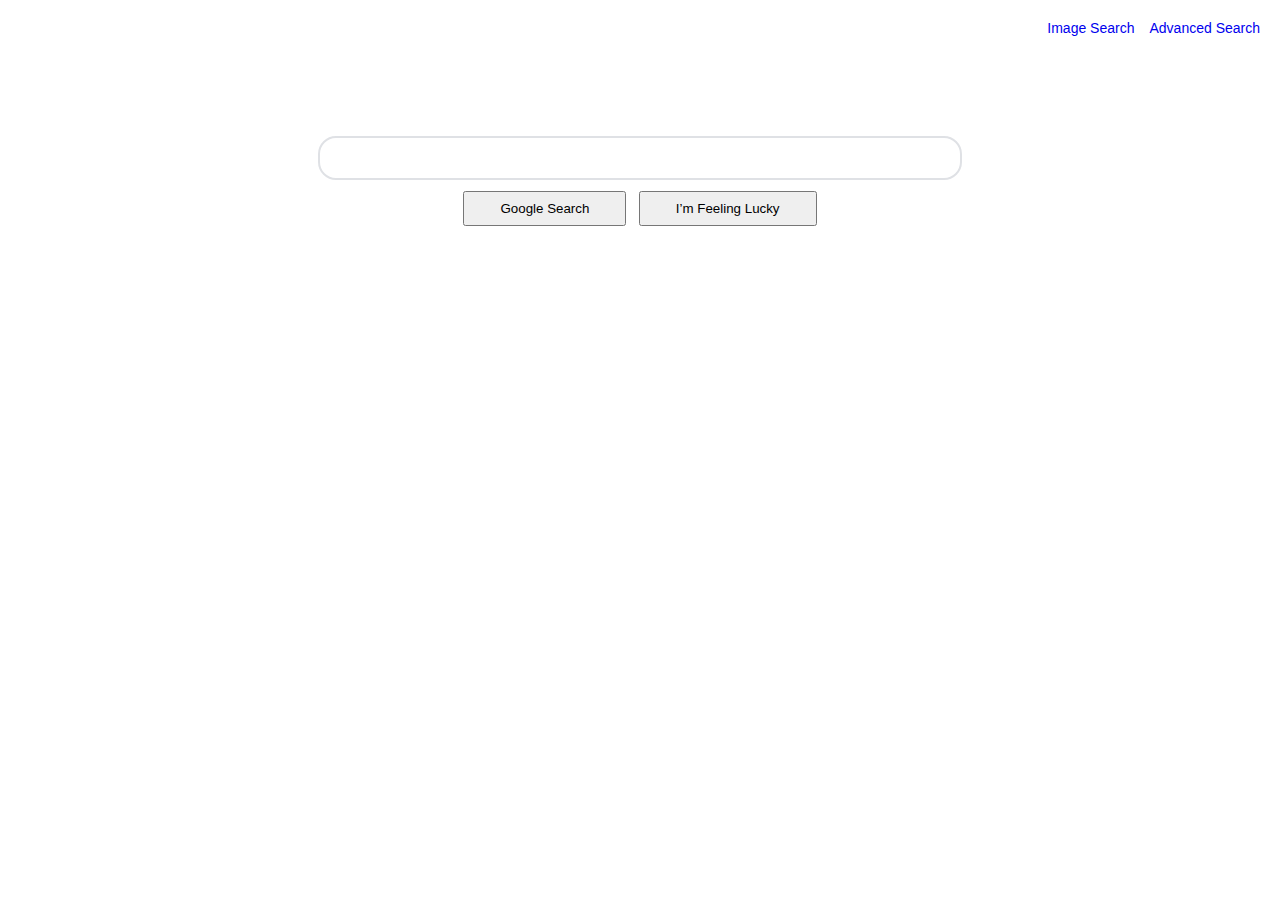
<file: index.html>
<!DOCTYPE html>
<html lang="en">
    <head>
        <title>Google Search</title>
        <link rel="stylesheet" href="css/styles.css">
    </head>
    <body class="indexbody">
    <div class="header">
        <a href="images.html">Image Search</a>
        <a href="advanced.html">Advanced Search</a>
    </div>
    <div class="main-content">
    </div>
        <form action="https://google.com/search">
            <label>
                <input type="text" class="search-box" name="q">

            </label> <br>
            <input type="submit" class="search-button" value="Google Search">
            <input type="submit" class="search-button" value="I’m Feeling Lucky" name="btnI">
        </form>
    </body>
</html>
</file>
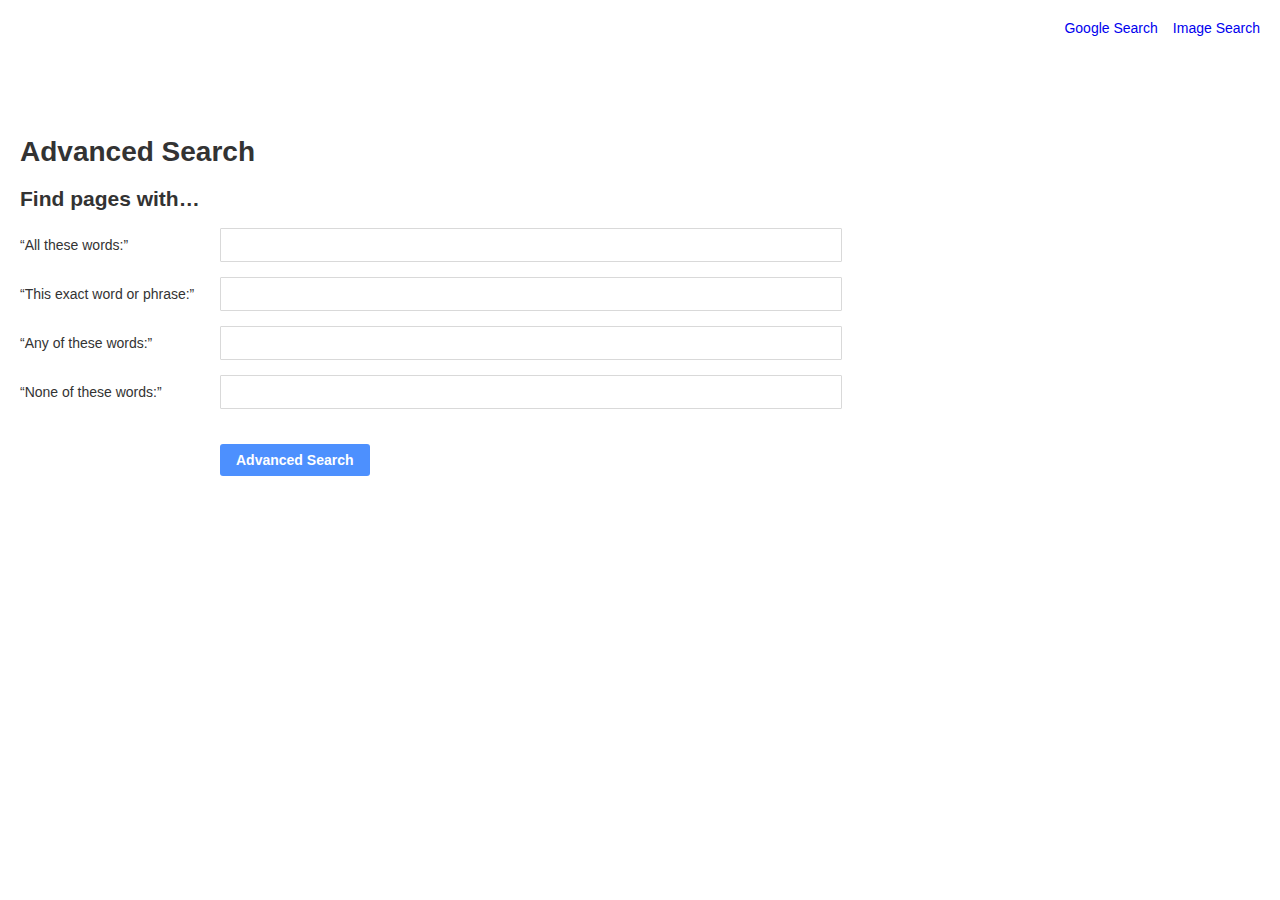
<file: advanced.html>
<!DOCTYPE html>
<html lang="en">
    <head>
        <title>Advanced Search</title>
        <link rel="stylesheet" href="css/styles.css">
    </head>
    <body class="advbody">
    <div class="header">
        <a href="index.html">Google Search</a>
        <a href="images.html">Image Search</a>
    </div>
    <div class="main-content">
    </div>
        <form action="https://google.com/search" method="get">
            <h1>Advanced Search</h1>
            <h2>Find pages with…</h2>

                <div class="form-group">
            <label for="all-words" class="form-label">“All these words:”</label>
            <input type="text" id="all-words" name="as_q" class="form-input">
                </div>
                <div class="form-group">
            <label for="exact-phrase" class="form-label">“This exact word or phrase:”</label>
            <input type="text" id="exact-phrase" name="as_epq" class="form-input">
                </div>
                <div class="form-group">
            <label for="any-words" class="form-label">“Any of these words:”</label>
            <input type="text" id="any-words" name="as_oq" class="form-input">
                </div>

                <div class="form-group">
            <label for="none-words" class="form-label">“None of these words:”</label>
            <input type="text" id="none-words" name="as_eq" class="form-input"><br>
                </div>

            <input type="submit" class="submit-btn" value="Advanced Search">

        </form>
    </body>
</html>
</file>
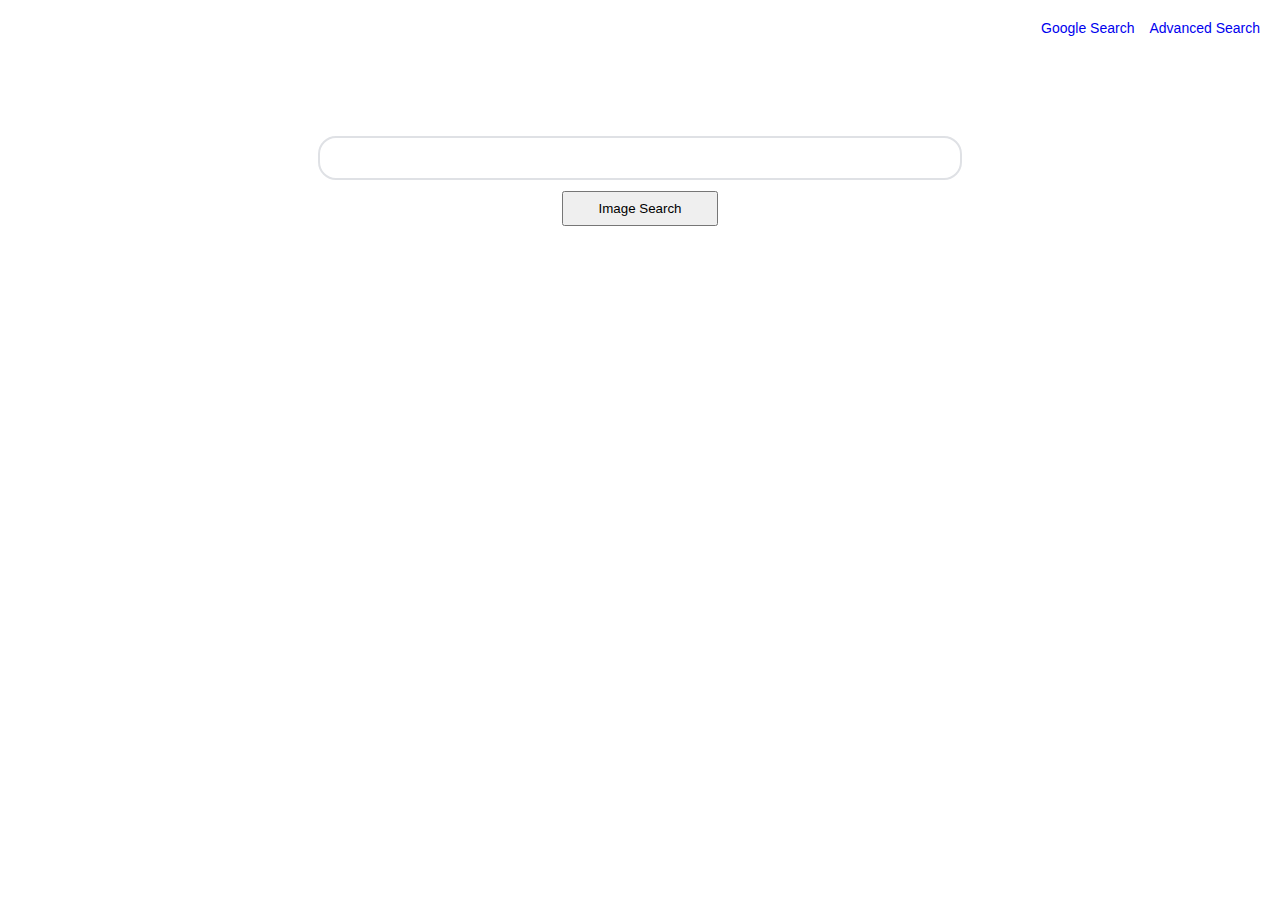
<file: images.html>
<!DOCTYPE html>
<html lang="en">
    <head>
        <title>Image Search</title>
        <link rel="stylesheet" href="css/styles.css">
    </head>
    <body class="indexbody">
    <div class="header">
        <a href="index.html">Google Search</a>
        <a href="advanced.html">Advanced Search</a>
    </div>
    <div class="main-content">
    </div>
        <form action="http://images.google.com/images" method="get">
            <label>
                <input class="search-box" name="q" type="text"/>

            </label> <br>
            <input type="submit" class="search-button" value="Image Search" />
</form>
    </body>
</html>
</file>
<file: css/styles.css>
.indexbody {
            text-align: center;
            margin-top: 10px;
            font-family: Arial, sans-serif;
            margin: 20px;
            color: #333;
        }
        .advbody {
            text-align: left;
            margin-top: 10px;
            font-family: Arial, sans-serif;
            margin: 20px;
            color: #333;
            font-size: 14px
        }
            h1, h2 {
            text-align: left
        }
            .header {
            display: flex;
            justify-content: flex-end;
        }
            .header a {
            margin-left: 15px;
            text-decoration: none;
            font-family: Arial, sans-serif;
            font-size: 14px
        }
            .search-box {
            width: 50%;
            max-width: 600px;
            padding: 12px 20px;
            border: 2px solid #dfe1e5;
            border-radius: 18px;
            font-size: 14px;
        }
            .search-button {
            margin: 11px 4px;
            padding: 8px 35px;
        }
            .submit-btn {
            background-color: #4d90fe;
            color: white;
            border: none;
            padding: 8px 16px;
            font-size: 14px;
            font-weight: bold;
            border-radius: 3px;
            cursor: pointer;
            margin-top: 20px;
            margin-left: 200px;
        }
            .submit-btn:hover {
            background-color: #357ae8;
        }
            .main-content {
            margin-top: 100px;
        }
            .form-group {
            display: flex;
            align-items: center;
            margin-bottom: 15px;
            text-align: left
        }
            .form-label {
            min-width: 200px;
            font-size: 14px;
        }
            .form-input {
            flex-grow: 1;
            padding: 8px 10px;
            border: 1px solid #d9d9d9;
            border-radius: 1px;
            font-size: 14px;
            width: 100%;
            max-width: 600px;
        }
</file>
